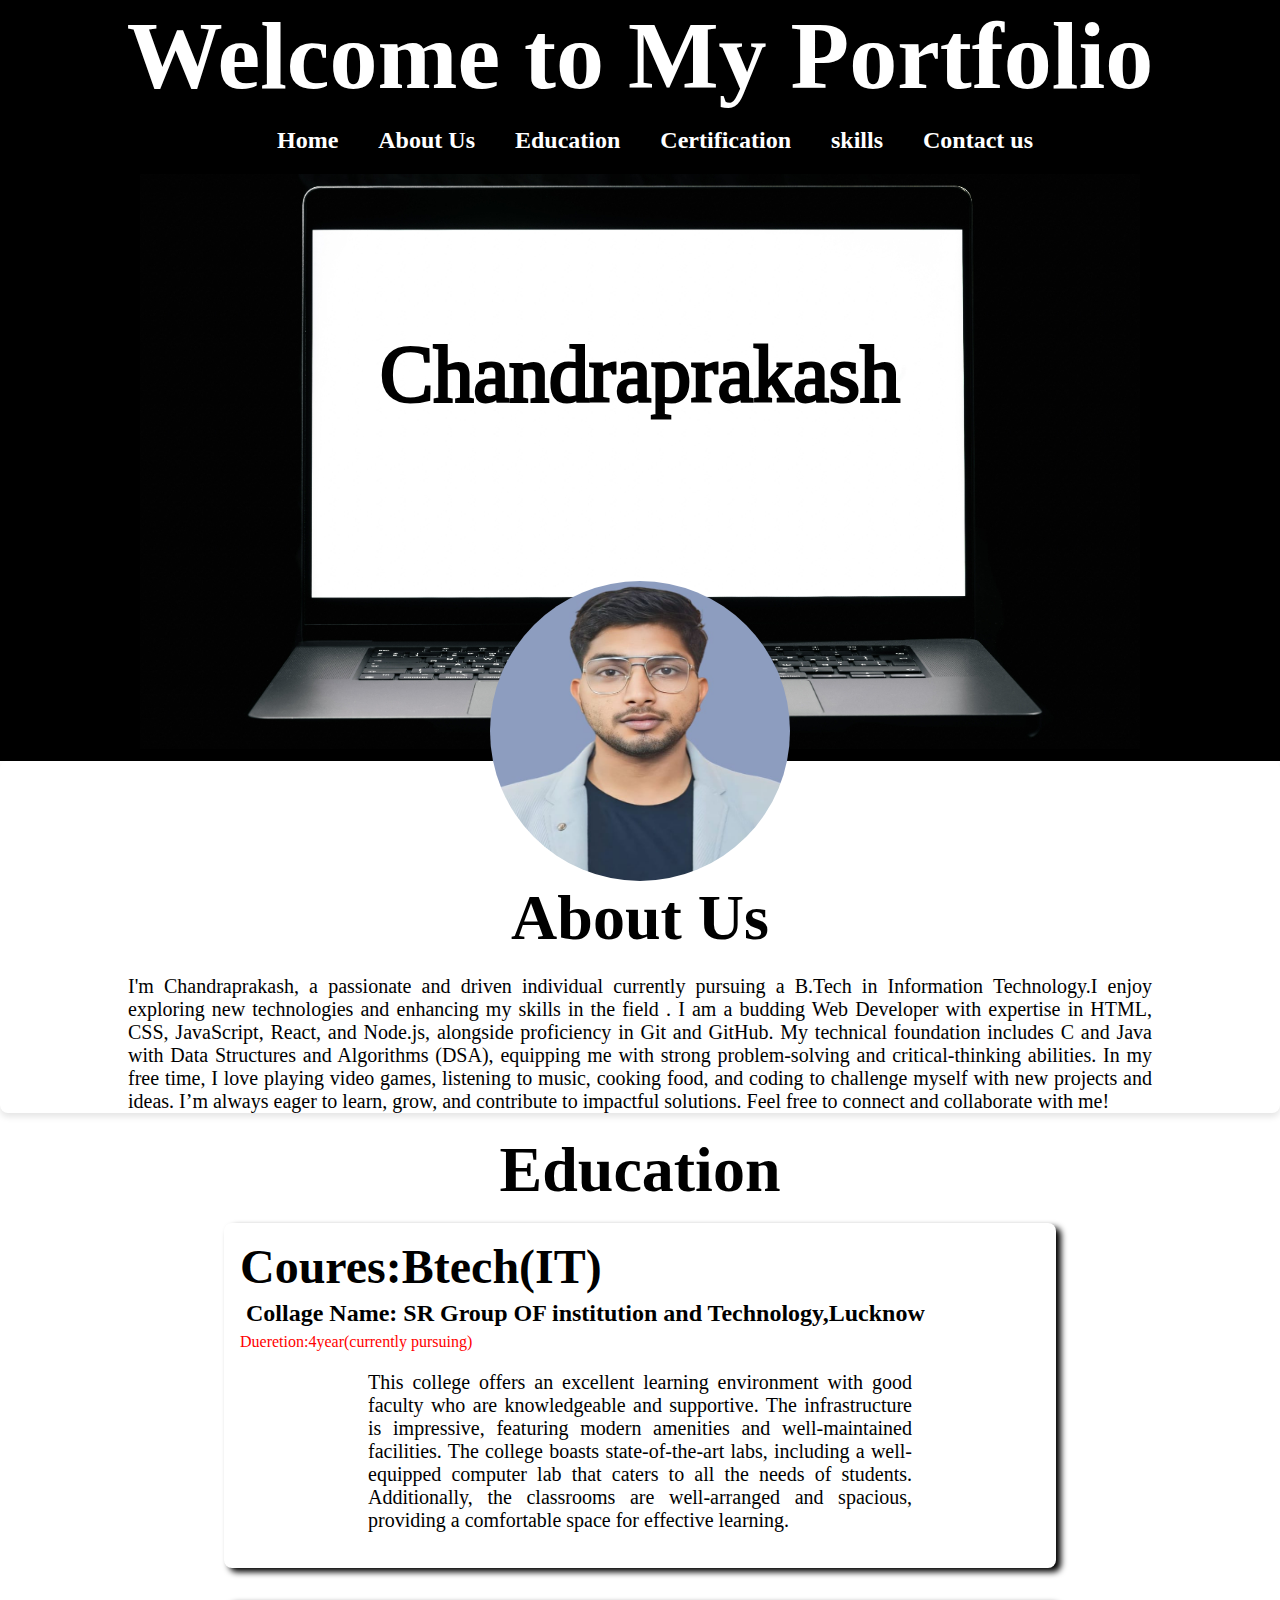
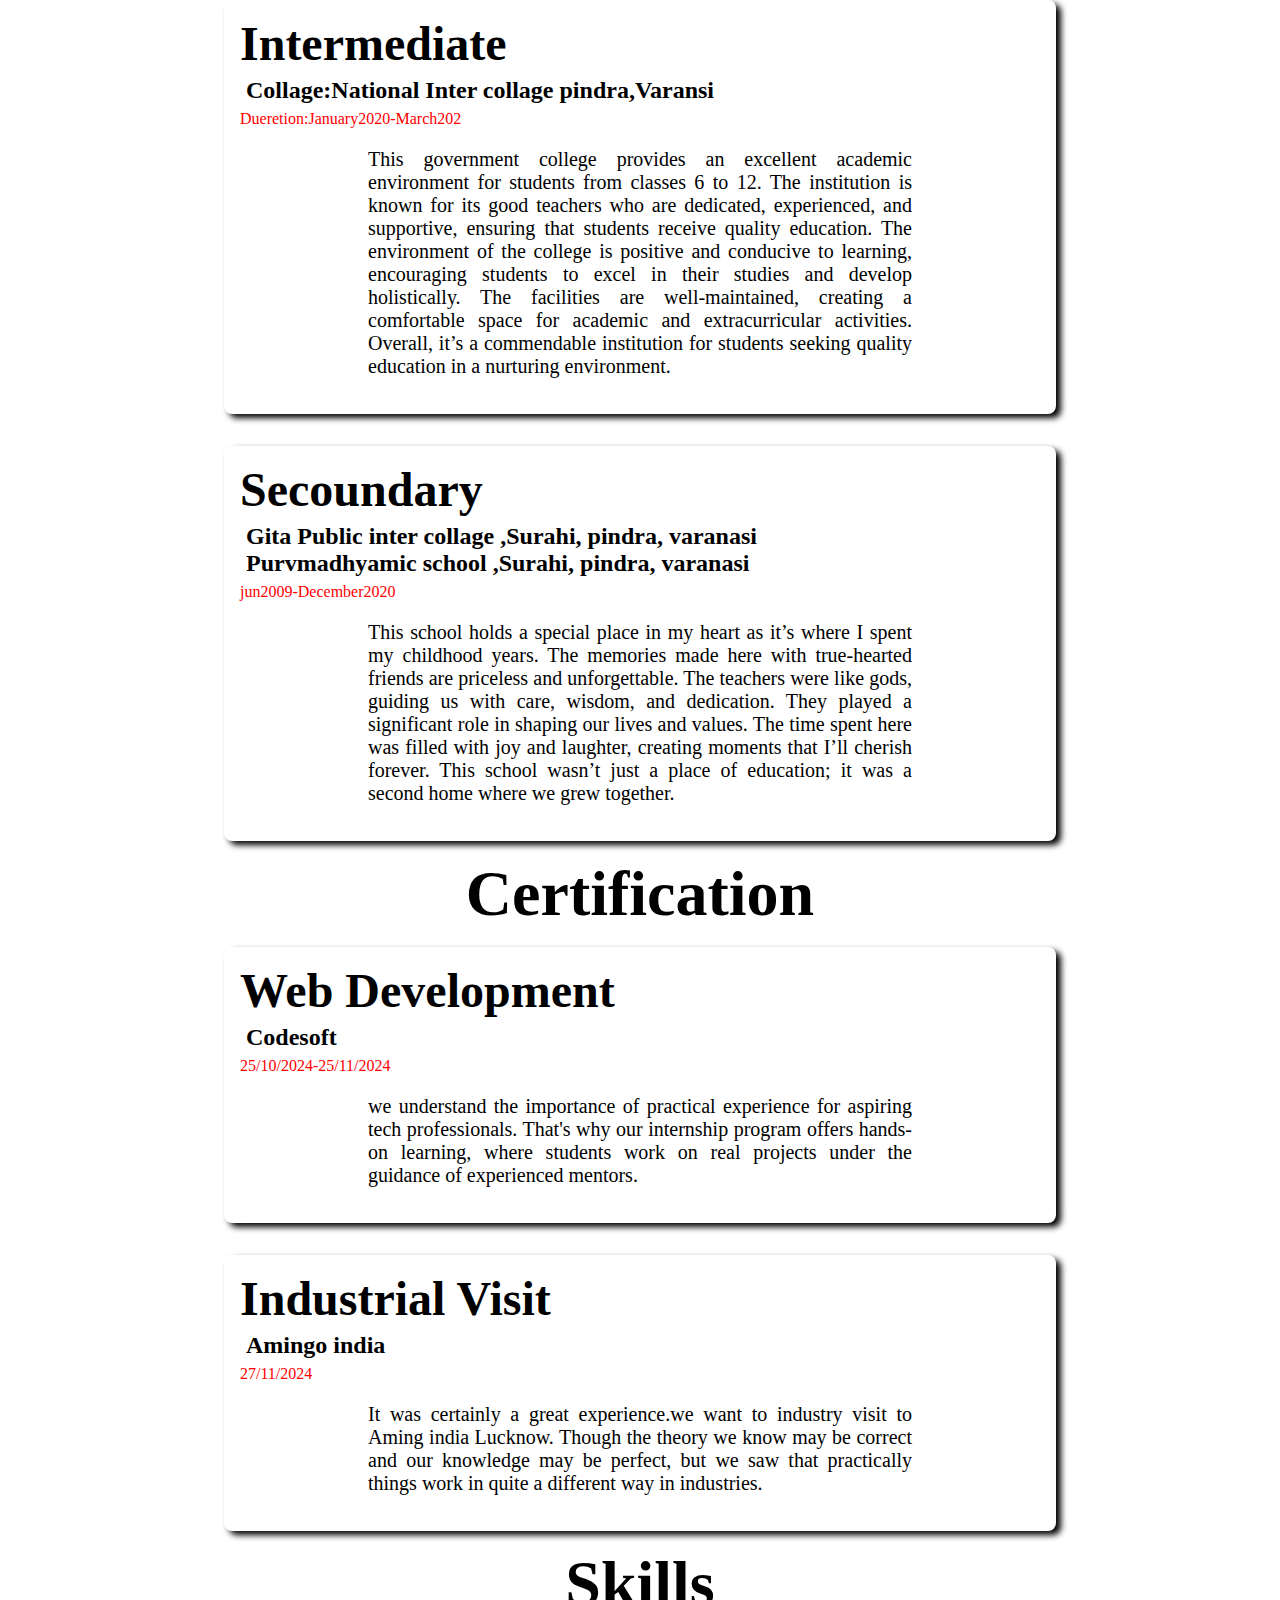
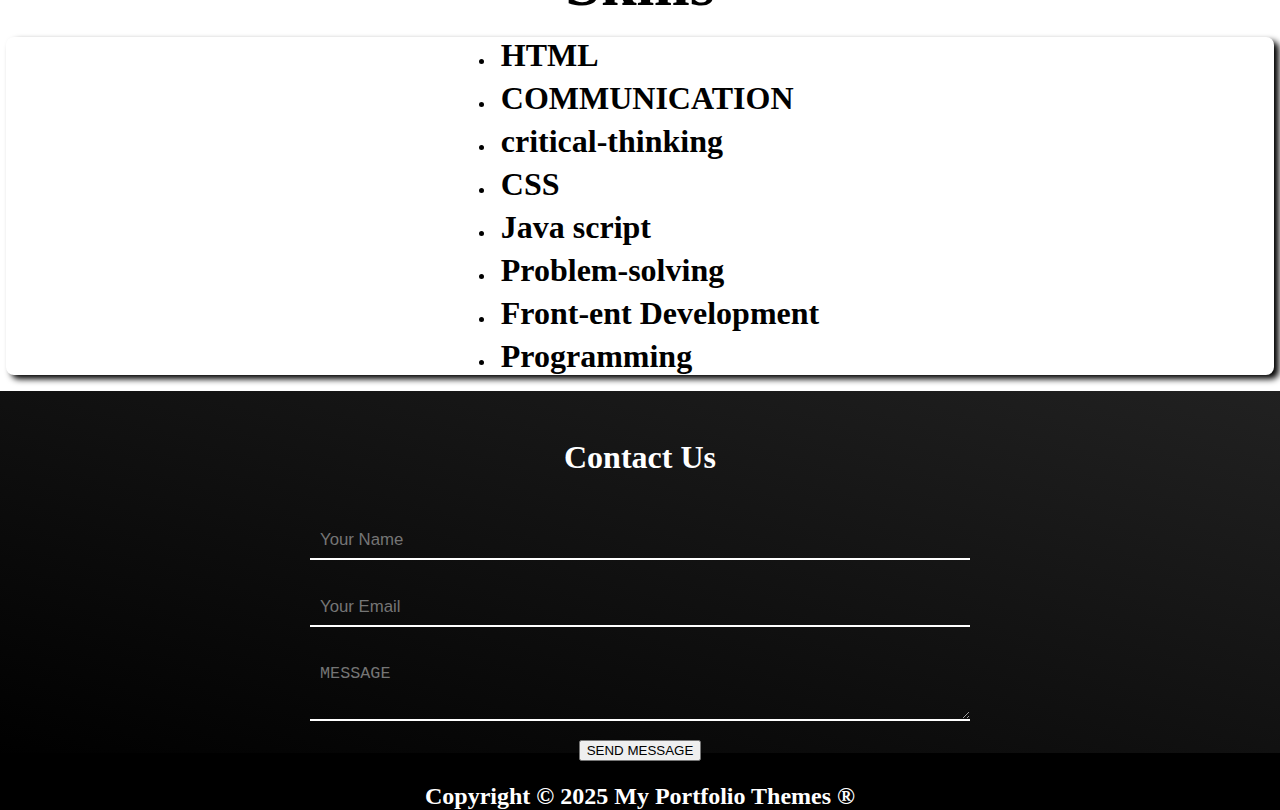
<file: Index.html>
<!DOCTYPE html>
<html lang="en">
  <head>
    <meta charset="UTF-8" />
    <meta name="viewport" content="width=device-width, initial-scale=1.0" />
    <title>Portfolio</title>
    <link rel="stylesheet"href="style.css">
  </head>
  <body>
    
    <div id="main1-heading"> Welcome to My Portfolio</div>
    <div id="nav">
      <div><a href="#main1-heading">Home</a></div>
      <div><a href="#About-us">About Us</a></div>
      <div><a href="#Education">Education</a></div>
      <div><a href="#Certification">Certification</a></div>
      <div><a href="#skills">skills</a></div>
      <div><a href="#Contact_Us">Contact us</a></div>
    </div>
<div id="hello-hii">
<div id="name"> Chandraprakash</div>
<div id="image">
  <img id="profile" src="Profile image.jpg"></img>
</div>
</div>
<main>
  <section class="sec">
    <div id="section1">
    <div class="main-heading" id="About-us ">About Us </div>
    <p  id="Information"> I'm Chandraprakash, a passionate and driven individual currently pursuing a B.Tech in Information Technology.I enjoy exploring new technologies and enhancing my skills in the field . I am a budding Web Developer with expertise in HTML, CSS, JavaScript, React, and Node.js, alongside proficiency in Git and GitHub. My technical foundation includes C and Java with Data Structures and Algorithms (DSA), equipping me with strong problem-solving and critical-thinking abilities. In my free time, I love playing video games, listening to music, cooking food, and coding to challenge myself with new projects and ideas. I’m always eager to learn, grow, and contribute to impactful solutions.
        Feel free to connect and collaborate with me!</p>
        </div>
    </section>
<section class="sec" >
  <div class="main-heading" id="Education">Education</div>
  <div id="box">
   <div class="heading"> Coures:Btech(IT)</div>
    <div class="heading1">Collage Name: SR Group OF institution and Technology,Lucknow</div>
    <div class="heading2"> Dueretion:4year(currently pursuing) </div>
        <p  id="Information"> This college offers an excellent learning environment with good faculty who are knowledgeable and supportive. The infrastructure is impressive, featuring modern amenities and well-maintained facilities.
                    
          The college boasts state-of-the-art labs, including a well-equipped computer lab that caters to all the needs of students. Additionally, the classrooms are well-arranged and spacious, providing a comfortable space for effective learning.</p>
          
        </div>
  
</section>
     <section class="sec">
  <div id="section2">
 <div id="box">
 <div class="heading"> Intermediate</div>
  <div class="heading1"> Collage:National Inter collage pindra,Varansi</div>
  <div class="heading2"> Dueretion:January2020-March202</div>
      <p  id="Information"> This government college provides an excellent academic environment for students from classes 6 to 12. The institution is known for its good teachers who are dedicated, experienced, and supportive, ensuring that students receive quality education.
                    
        The environment of the college is positive and conducive to learning, encouraging students to excel in their studies and develop holistically. The facilities are well-maintained, creating a comfortable space for academic and extracurricular activities.
        
        Overall, it’s a commendable institution for students seeking quality education in a nurturing environment.</p>
      
        </div>
      </section>


      <section class="sec">
<div id="box">
 <div class="heading"> Secoundary</div>
  <div class="heading1">Gita Public inter collage ,Surahi, pindra, varanasi
    <br> Purvmadhyamic school ,Surahi, pindra, varanasi</h3></div>
  <div class="heading2">jun2009-December2020</div>
  <p  id="Information"> This school holds a special place in my heart as it’s where I spent my childhood years. The memories made here with true-hearted friends are priceless and unforgettable.
                    
    The teachers were like gods, guiding us with care, wisdom, and dedication. They played a significant role in shaping our lives and values.
    
    The time spent here was filled with joy and laughter, creating moments that I’ll cherish forever. This school wasn’t just a place of education; it was a second home where we grew together.
  </p>
  </div>
</div>
</div>
</section>
      </section>
    <div class="main-heading" id="Certification">Certification</div>
      <section class="sec">
        <div id="section2">
          <div id="box">
           <div class="heading">Web Development</div>
           <div class="heading1"> Codesoft</div>
           <div class="heading2">25/10/2024-25/11/2024 </div>
               <p  id="Information"> 
                we understand the importance of practical experience for aspiring tech professionals. That's why our internship program offers hands-on learning, where students work on real projects under the guidance of experienced mentors.</p>
              </div>
         
            </section>
              <section class="sec">
         <div id="box">
          <div class="heading"> Industrial Visit</div>
           <div class="heading1"> Amingo india</div>
           <div class="heading2">27/11/2024 </div>
           <p  id="Information">It was certainly a great experience.we want to industry visit to Aming india Lucknow. Though the theory we know may be correct and our knowledge may be perfect, but we saw that practically things work in quite a different way in industries.</p>
          
          </div>
           </div>
           
         </div>

      </section>
      <div class="main-heading">Skills</div>
      <section class="sec" id="Skill">
        <div id="skills">
          <ul>
 <li><div id="heading">HTML</div></li>
 <li><div id="heading">COMMUNICATION</div></li>
  <li><div id="heading">critical-thinking</div></li>
  <li><div id="heading">CSS</div></li>
    <li><div id="heading"> Java script</div></li>
      <li><div id="heading">Problem-solving</div></li>
        <li><div id="heading"> Front-ent Development</div></li>
          <li><div id="heading">Programming</div></li>
             </ul>
        </div>
      </section>
      <section id="Contact_Us" class="sec">
        
        <div id="heading-sec">
          Contact Us
        </div>
        <form action="" method="post">
              <input
                type="text"
                id="myself"
                name="Name"
                placeholder="Your Name"
                required
              /><br />
              <input
                typr="email"
                id="email"
                name="Email Id"
                placeholder="Your Email"
                required
              /><br />
              <textarea name="message" placeholder="MESSAGE"></textarea><br />
              <button value="submit">SEND MESSAGE</button>
        </form>
      </section>
</main>
<footer>
  <div id="footer1">Copyright © 2025  My Portfolio Themes ®</div>
</footer>
  
  
</body>
</html>
</file>
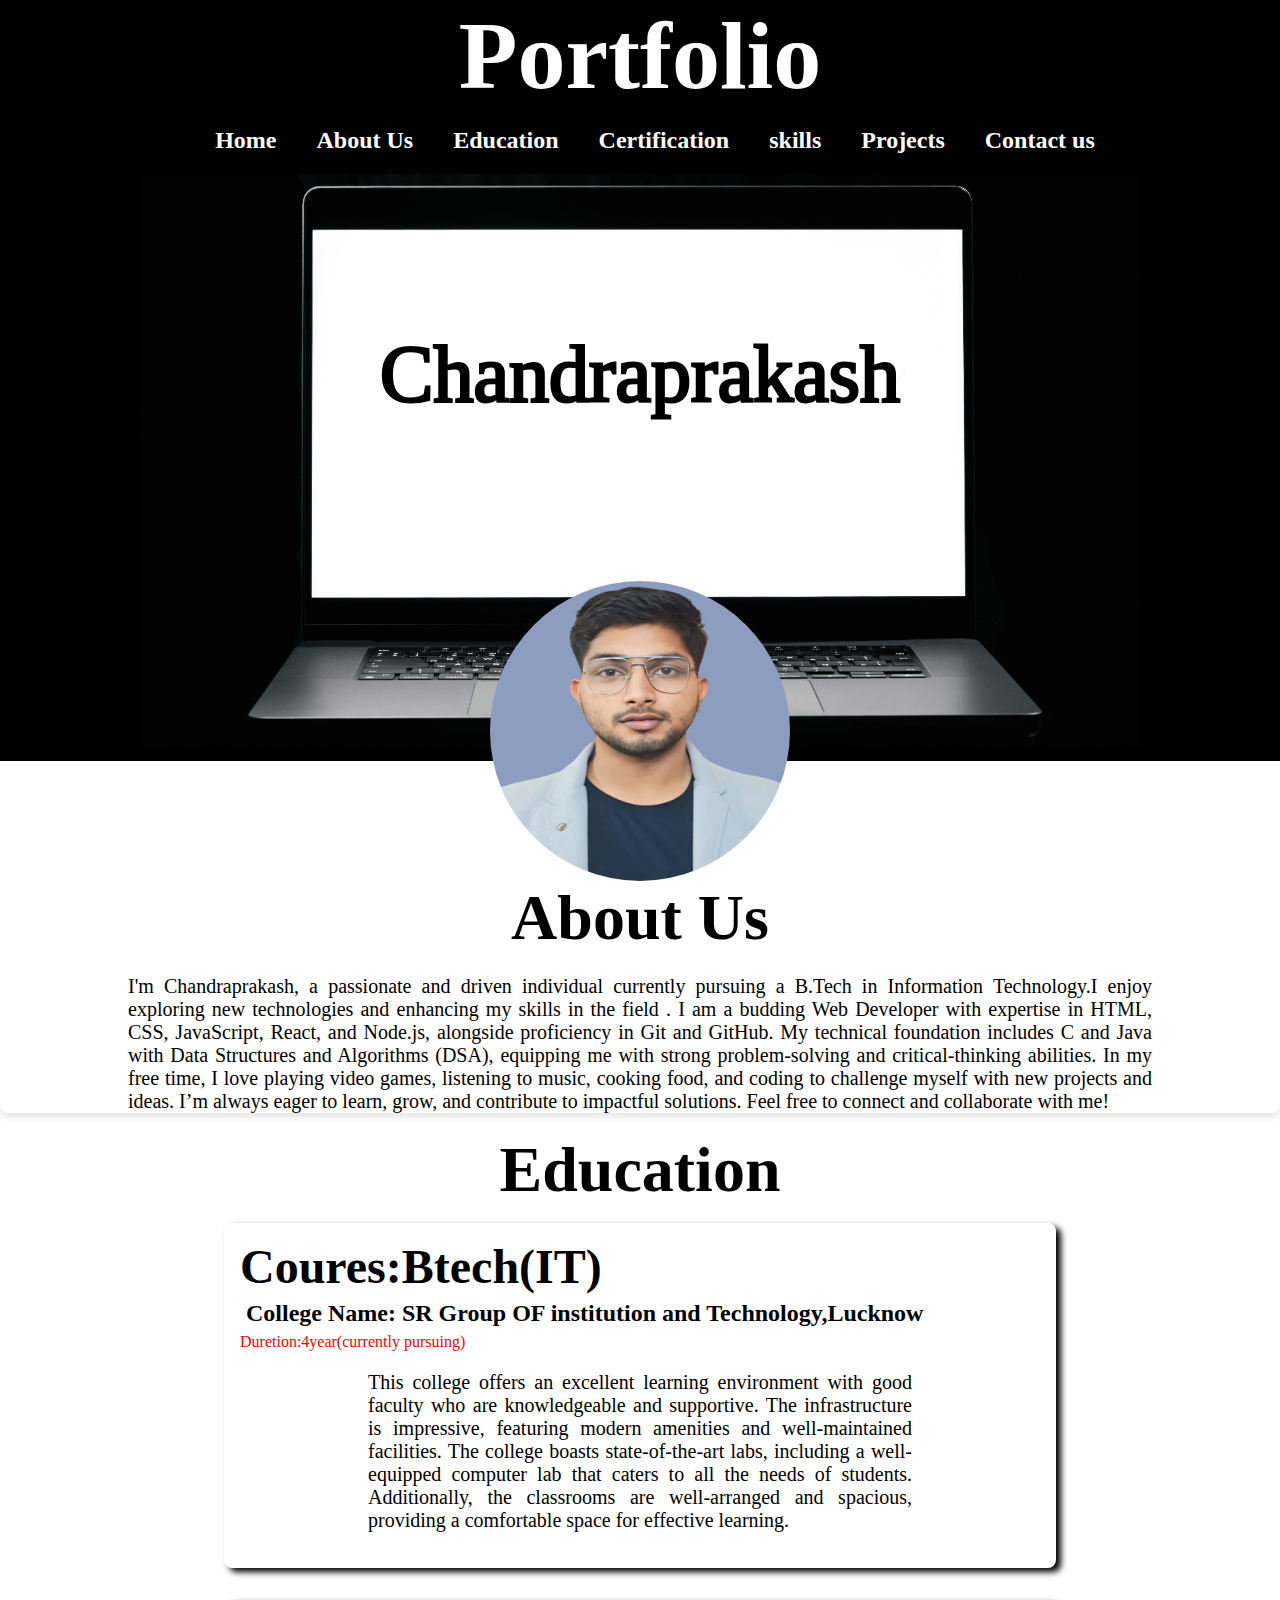
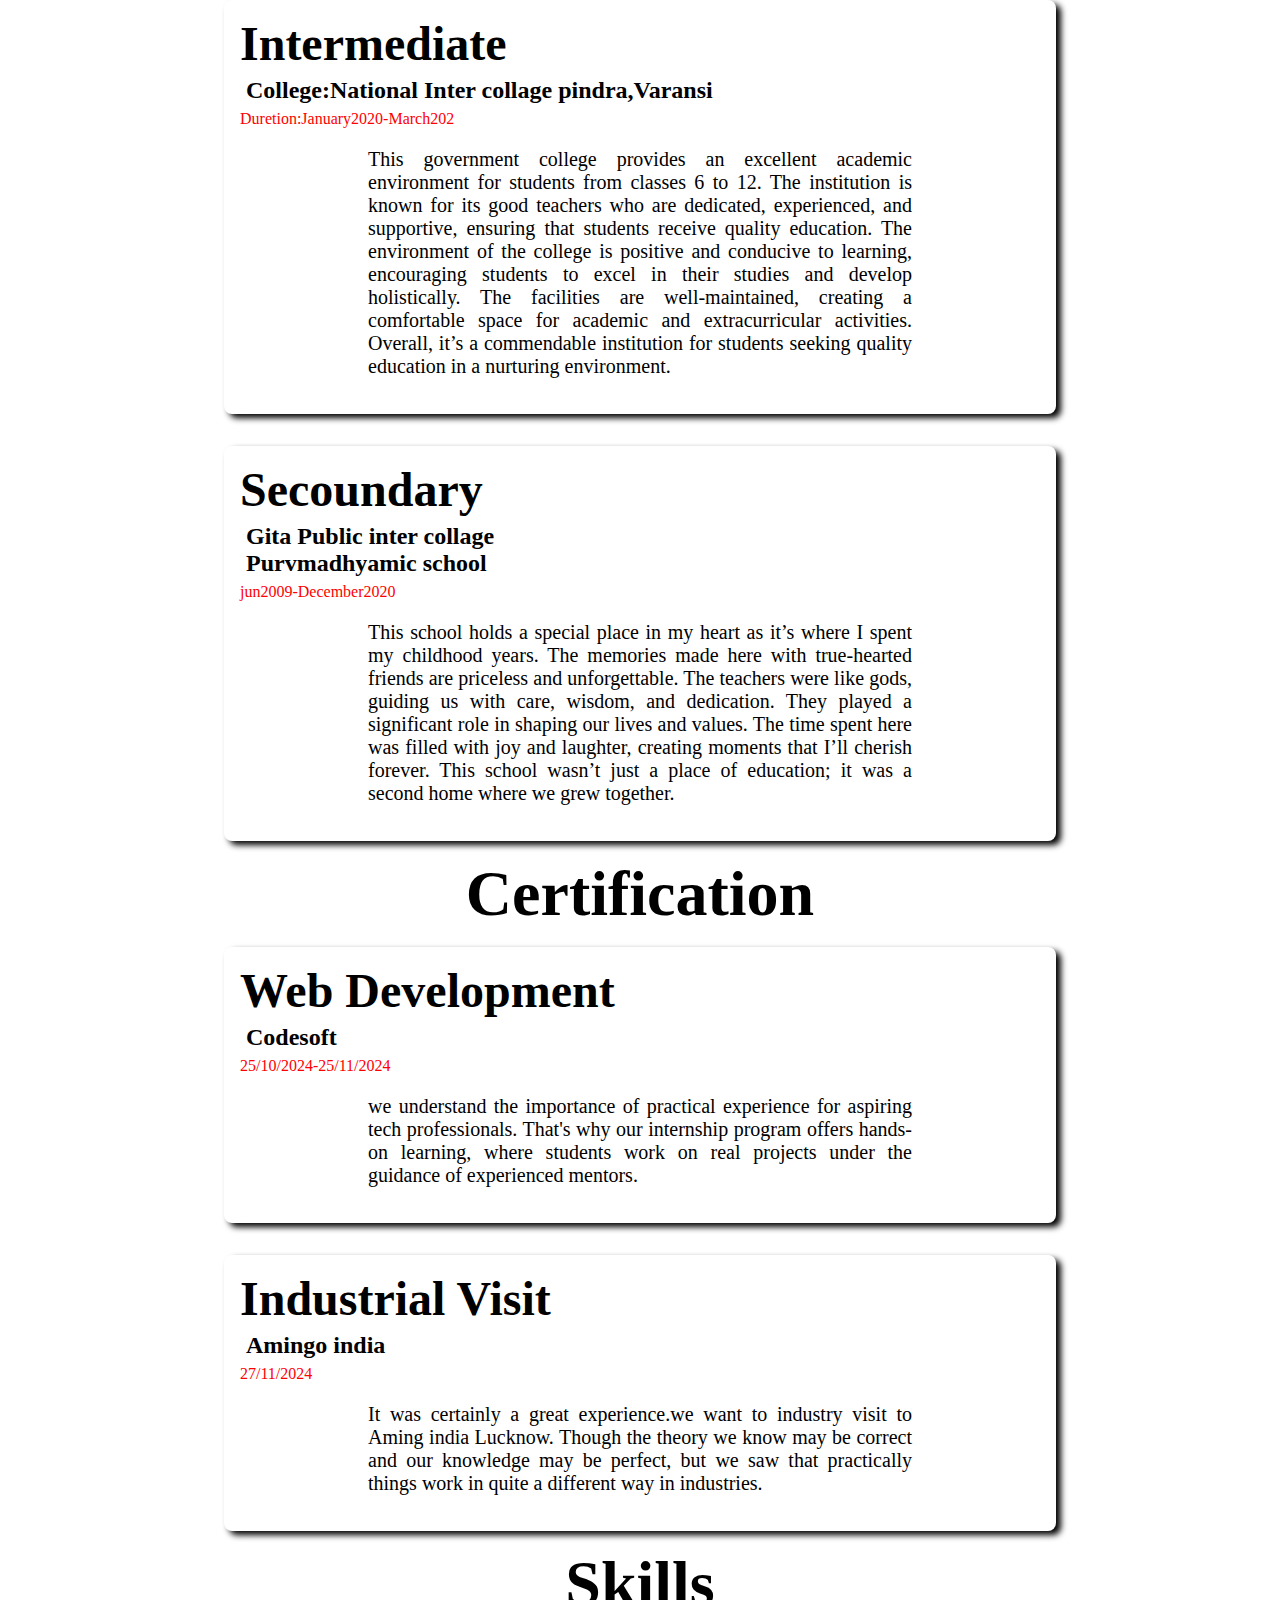
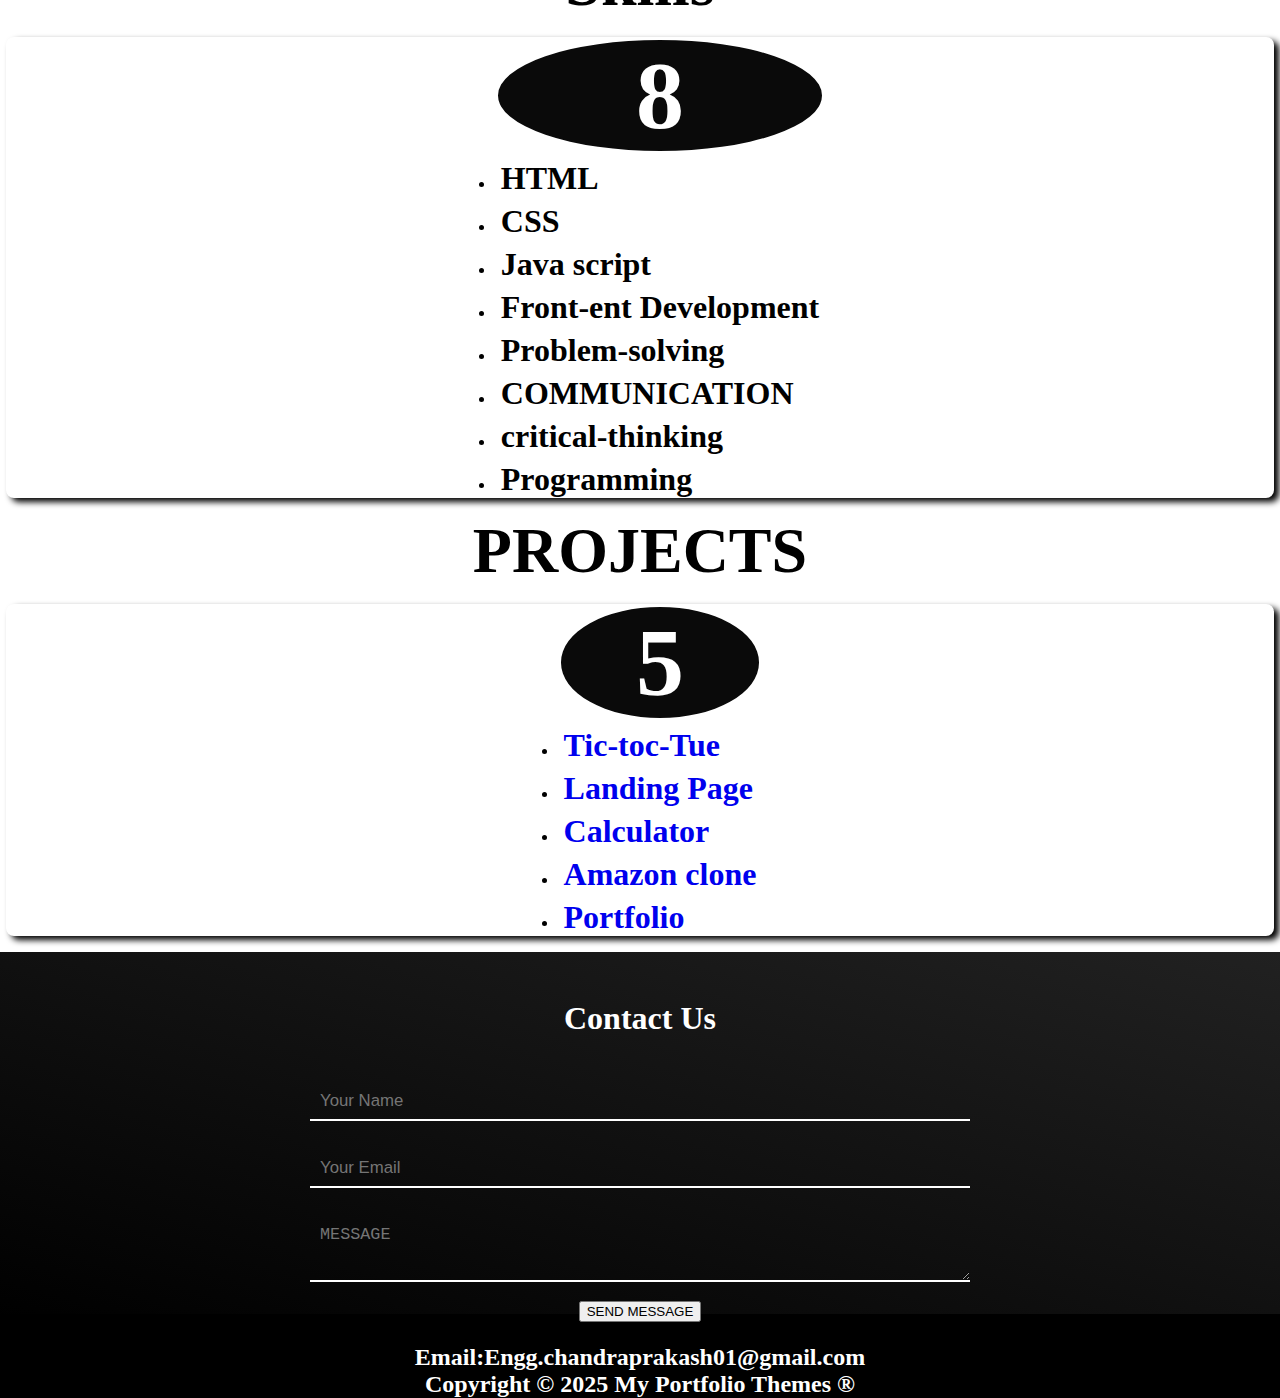
<file: index.html>
<!DOCTYPE html>
<html lang="en">
  <head>
    <meta charset="UTF-8" />
    <meta name="viewport" content="width=device-width, initial-scale=1.0" />
    <title>Portfolio</title>
   <link rel="icon" type="image/x-icon" href="Profile image.jpg">
    <link rel="stylesheet"href="style.css">
  </head>
  <body>
    
    <div id="main1-heading">Portfolio </div>
    <div id="nav">
      <div><a href="#main1-heading">Home</a></div>
      <div><a href="#section1">About Us</a></div>
      <div><a href="#Education">Education</a></div>
      <div><a href="#Certification">Certification</a></div>
      <div><a href="#skills">skills</a></div>
       <div><a href="#Pro_ct">Projects</a></div>
      <div><a href="#Contact_Us">Contact us</a></div>
    </div>
<div id="hello-hii">
<div id="name"> Chandraprakash </div>
<div id="image">
  <img id="profile" src="Profile image.jpg"></img>
</div>
</div>
<main>
  <section class="sec">
    <div id="section1">
    <div class="main-heading" id="About-us ">About Us </div>
    <p  id="Information"> I'm Chandraprakash, a passionate and driven individual currently pursuing a B.Tech in Information Technology.I enjoy exploring new technologies and enhancing my skills in the field . I am a budding Web Developer with expertise in HTML, CSS, JavaScript, React, and Node.js, alongside proficiency in Git and GitHub. My technical foundation includes C and Java with Data Structures and Algorithms (DSA), equipping me with strong problem-solving and critical-thinking abilities. In my free time, I love playing video games, listening to music, cooking food, and coding to challenge myself with new projects and ideas. I’m always eager to learn, grow, and contribute to impactful solutions.
        Feel free to connect and collaborate with me!</p>
        </div>
    </section>
<section class="sec" >
  <div class="main-heading" id="Education">Education</div>
  <div id="box">
   <div class="heading"> Coures:Btech(IT)</div>
    <div class="heading1">College Name: SR Group OF institution and Technology,Lucknow</div>
    <div class="heading2"> Duretion:4year(currently pursuing) </div>
        <p  id="Information"> This college offers an excellent learning environment with good faculty who are knowledgeable and supportive. The infrastructure is impressive, featuring modern amenities and well-maintained facilities.
                    
          The college boasts state-of-the-art labs, including a well-equipped computer lab that caters to all the needs of students. Additionally, the classrooms are well-arranged and spacious, providing a comfortable space for effective learning.</p>
          
        </div>
  
</section>
     <section class="sec">
  <div id="section2">
 <div id="box">
 <div class="heading"> Intermediate</div>
  <div class="heading1"> College:National Inter collage pindra,Varansi</div>
  <div class="heading2"> Duretion:January2020-March202</div>
      <p  id="Information"> This government college provides an excellent academic environment for students from classes 6 to 12. The institution is known for its good teachers who are dedicated, experienced, and supportive, ensuring that students receive quality education.
                    
        The environment of the college is positive and conducive to learning, encouraging students to excel in their studies and develop holistically. The facilities are well-maintained, creating a comfortable space for academic and extracurricular activities.
        
        Overall, it’s a commendable institution for students seeking quality education in a nurturing environment.</p>
      
        </div>
      </section>


      <section class="sec">
<div id="box">
 <div class="heading"> Secoundary</div>
  <div class="heading1">Gita Public inter collage
    <br> Purvmadhyamic school</h3></div>
  <div class="heading2">jun2009-December2020</div>
  <p  id="Information"> This school holds a special place in my heart as it’s where I spent my childhood years. The memories made here with true-hearted friends are priceless and unforgettable.
                    
    The teachers were like gods, guiding us with care, wisdom, and dedication. They played a significant role in shaping our lives and values.
    
    The time spent here was filled with joy and laughter, creating moments that I’ll cherish forever. This school wasn’t just a place of education; it was a second home where we grew together.
  </p>
  </div>
</div>
</div>
</section>
      </section>
    <div class="main-heading" id="Certification">Certification</div>
      <section class="sec">
        <div id="section2">
          <div id="box">
           <div class="heading">Web Development</div>
           <div class="heading1"> Codesoft</div>
           <div class="heading2">25/10/2024-25/11/2024 </div>
               <p  id="Information"> 
                we understand the importance of practical experience for aspiring tech professionals. That's why our internship program offers hands-on learning, where students work on real projects under the guidance of experienced mentors.</p>
              </div>
         
            </section>
              <section class="sec">
         <div id="box">
          <div class="heading"> Industrial Visit</div>
           <div class="heading1"> Amingo india</div>
           <div class="heading2">27/11/2024 </div>
           <p  id="Information">It was certainly a great experience.we want to industry visit to Aming india Lucknow. Though the theory we know may be correct and our knowledge may be perfect, but we saw that practically things work in quite a different way in industries.</p>
          
          </div>
           </div>
           
         </div>

      </section>
      <div class="main-heading">Skills</div>
      <section class="sec" id="Skill">
        <div id="skills">
          <ul>
            <div id="count">8</div>
 <li><div id="heading">HTML</div></li>
  <li><div id="heading">CSS</div></li>
    <li><div id="heading"> Java script</div></li>
        <li><div id="heading"> Front-ent Development</div></li>
             <li><div id="heading">Problem-solving</div></li>
             <li><div id="heading">COMMUNICATION</div></li>
  <li><div id="heading">critical-thinking</div></li>
          <li><div id="heading">Programming</div></li>
             </ul>
        </div>
      </section>
    </section>
    <div class="main-heading">PROJECTS</div>
    <section class="sec" id="Skill">
      <div id="Pro_ct">
        <ul>
          <div id="count">5</div>
<li><div id="heading" ><a href="https://techenggcp001.github.io/Tic-Tac-Toe/">Tic-toc-Tue </a></div></li>
  <li><div id="heading"><a href="https://techenggcp001.github.io/Landing-Page/"> Landing Page</a></div></li>
      <li><div id="heading"><a href="https://techenggcp001.github.io/caclulator_calculate_the-number/"> Calculator</a></div></li>
      <li><div id="heading"><a href="https://github.com/TechEnggCP001/Amazon.clone.git">Amazon clone</a></div></li>
           <li><div id="heading"><a href="https://techenggcp001.github.io/About-Us/">Portfolio</a></div></li>
           </ul>
      </div>
    </section>
      <section id="Contact_Us" class="sec">
        
        <div id="heading-sec">
          Contact Us
        </div>
        <form action="" method="post">
              <input
                type="text"
                id="myself"
                name="Name"
                placeholder="Your Name"
                required
              /><br />
              <input
                typr="email"
                id="email"
                name="Email Id"
                placeholder="Your Email"
                required
              /><br />
              <textarea name="message" placeholder="MESSAGE"></textarea><br />
              <button value="submit">SEND MESSAGE</button>
        </form>
      </section>
</main>
<footer>
  <div id="footer1">
 
    Email:Engg.chandraprakash01@gmail.com
    <br>
  Copyright © 2025  My Portfolio Themes ®</div>
</footer>
  
  
</body>
</html>
</file>
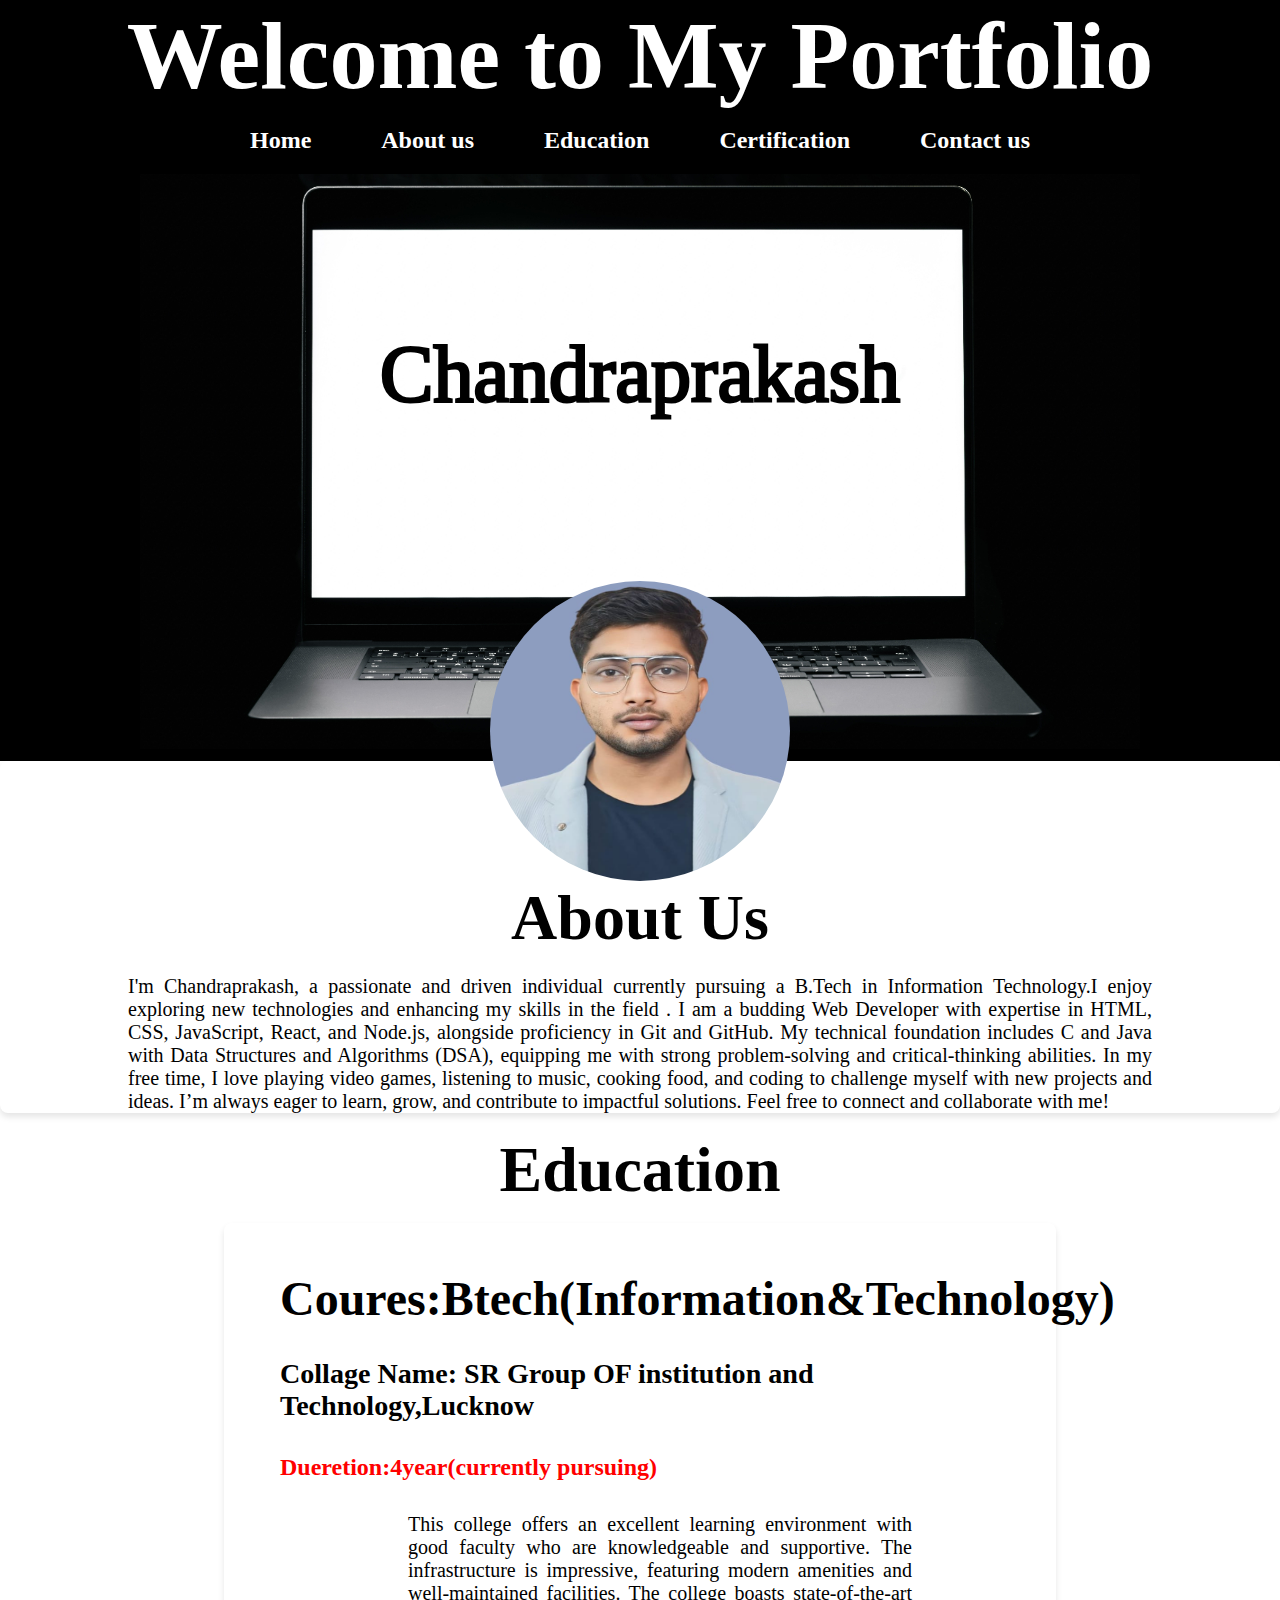
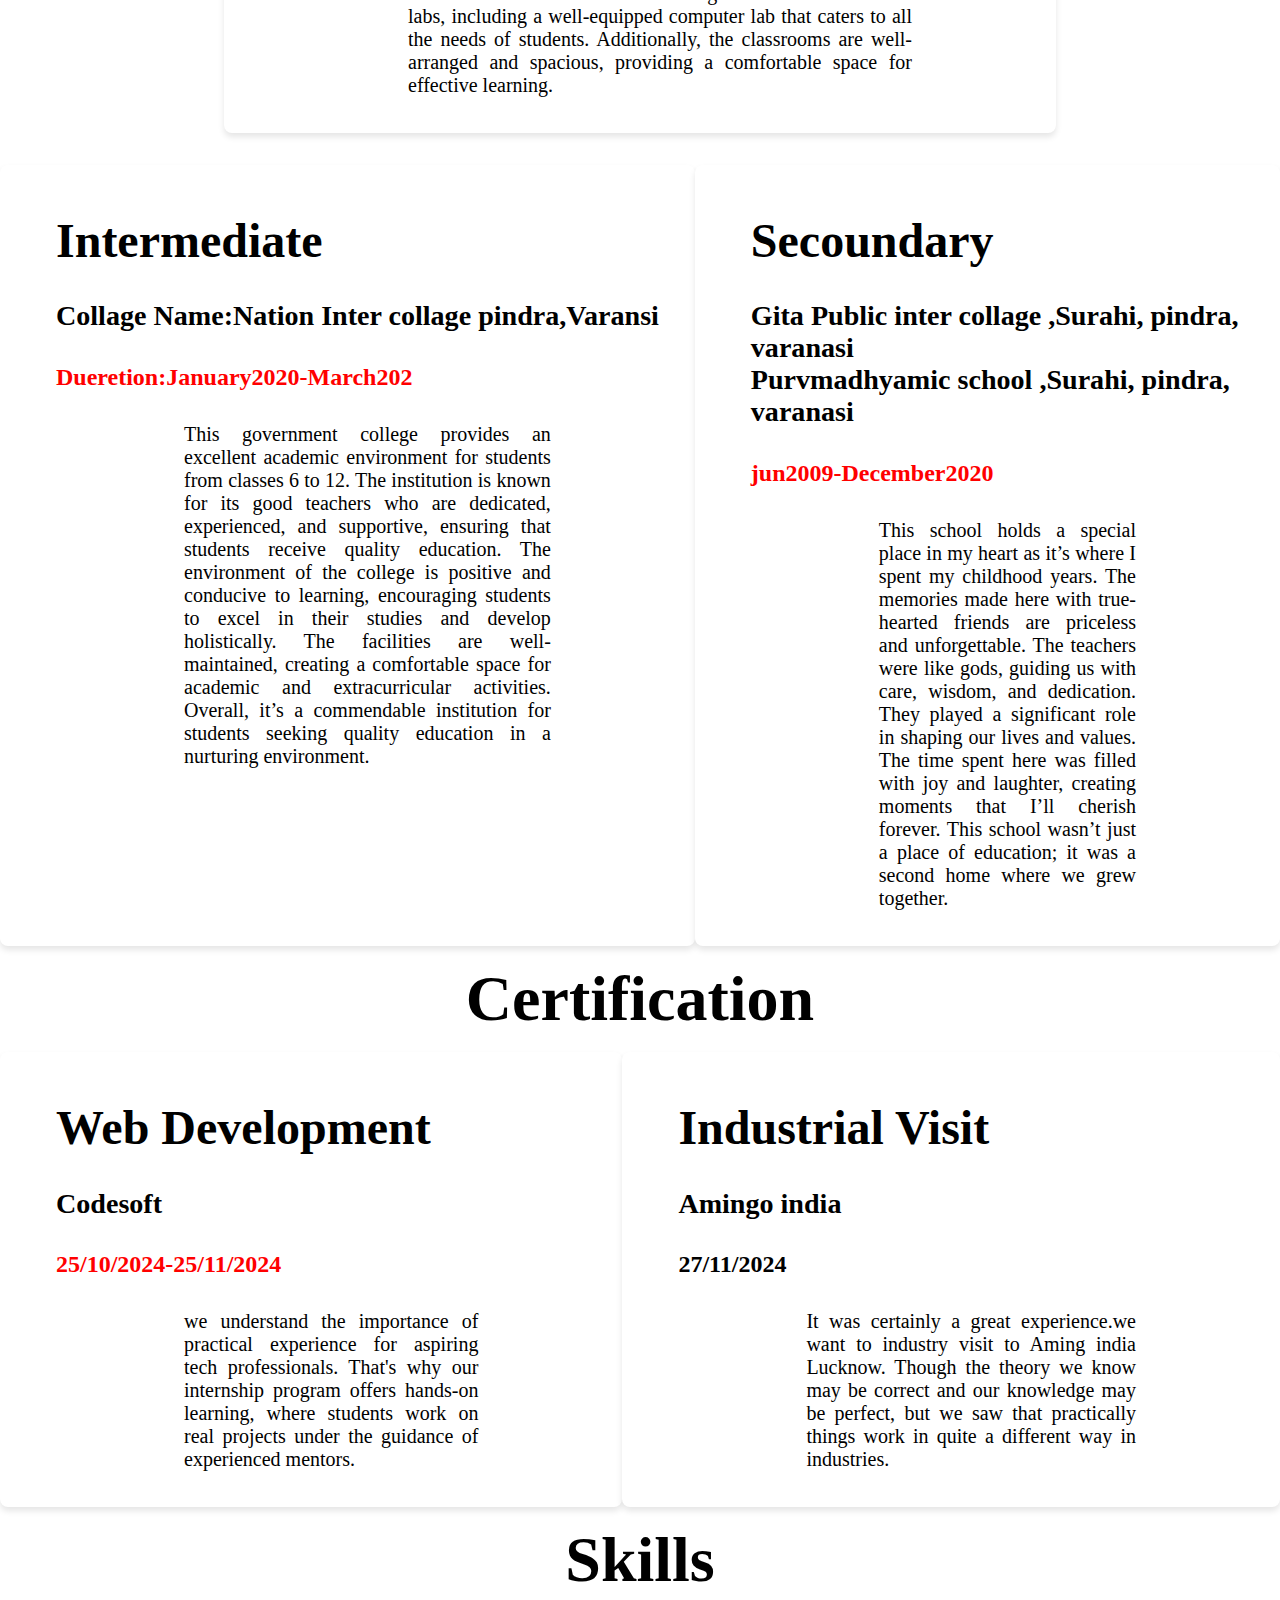
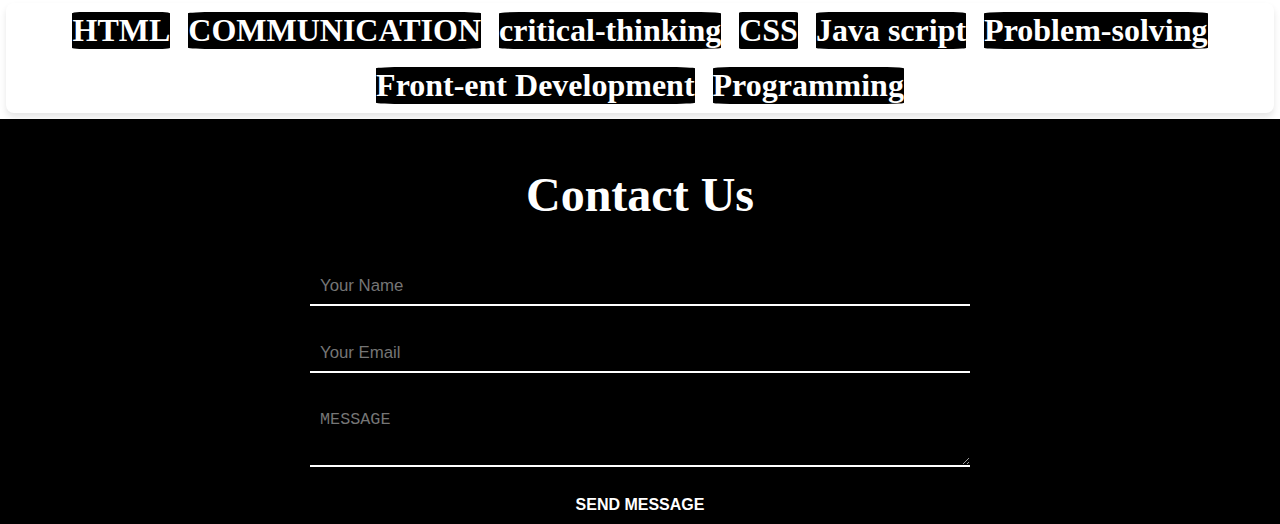
<file: Index2.html>
<!DOCTYPE html>
<html lang="en">
  <head>
    <meta charset="UTF-8" />
    <meta name="viewport" content="width=device-width, initial-scale=1.0" />
    <title>Portfolio</title>
    <link rel="stylesheet"href="style2.css">
  </head>
  <body>
    
    <div id="main1-heading"> Welcome to My Portfolio</div>
    <div id="nav">
      <div><a href="">Home</a></div>
      <div><a href="">About us</a></div>
      <div><a href="">Education</a></div>
      <div><a href="">Certification</a></div>
      <div><a href="">Contact us</a></div>
    </div>
<div id="hello-hii">
<div id="name"> Chandraprakash</div>
<div id="image">
  <img id="profile" src="Profile image.jpg"></img>
</div>
</div>
   <div class="">

   </div>
   
<main>
  <section class="sec">
    <div id="section1">
    <div id="main-heading">About Us </div>
    <p  id="Information"> I'm Chandraprakash, a passionate and driven individual currently pursuing a B.Tech in Information Technology.I enjoy exploring new technologies and enhancing my skills in the field . I am a budding Web Developer with expertise in HTML, CSS, JavaScript, React, and Node.js, alongside proficiency in Git and GitHub. My technical foundation includes C and Java with Data Structures and Algorithms (DSA), equipping me with strong problem-solving and critical-thinking abilities. In my free time, I love playing video games, listening to music, cooking food, and coding to challenge myself with new projects and ideas. I’m always eager to learn, grow, and contribute to impactful solutions.
        Feel free to connect and collaborate with me!</p>
        </div>
    </section>
<section class="sec">
  <div id="main-heading">Education</div>
  <div id="box">
   <ol> <div class="heading"><h1> Coures:Btech(Information&Technology)</h1></div>
    <div class="heading"><h3>Collage Name: SR Group OF institution and Technology,Lucknow</h3></div>
    <div class="heading2"><h4>  Dueretion:4year(currently pursuing) </h4></div>
        <p  id="Information"> This college offers an excellent learning environment with good faculty who are knowledgeable and supportive. The infrastructure is impressive, featuring modern amenities and well-maintained facilities.
                    
          The college boasts state-of-the-art labs, including a well-equipped computer lab that caters to all the needs of students. Additionally, the classrooms are well-arranged and spacious, providing a comfortable space for effective learning.</p>
          </ol>
        </div>
  
</section>
     <section class="sec">
  <div id="section2">
 <div id="box">
<ol>  <div class="heading"><h1>Intermediate</h1></div>
  <div class="heading"><h3> Collage Name:Nation Inter collage pindra,Varansi </h3></div>
  <div class="heading2"><h4> Dueretion:January2020-March202</h4></div>
      <p  id="Information"> This government college provides an excellent academic environment for students from classes 6 to 12. The institution is known for its good teachers who are dedicated, experienced, and supportive, ensuring that students receive quality education.
                    
        The environment of the college is positive and conducive to learning, encouraging students to excel in their studies and develop holistically. The facilities are well-maintained, creating a comfortable space for academic and extracurricular activities.
        
        Overall, it’s a commendable institution for students seeking quality education in a nurturing environment.</p>
        </ol>
        </div>



<div id="box">
 <ol> <div class="heading"><h1> Secoundary </h1></div>
  <div class="heading"><h3>Gita Public inter collage ,Surahi, pindra, varanasi
    <br> Purvmadhyamic school ,Surahi, pindra, varanasi</h3></div>
  <div class="heading2"><h4>jun2009-December2020</h4></div>
  <p  id="Information"> This school holds a special place in my heart as it’s where I spent my childhood years. The memories made here with true-hearted friends are priceless and unforgettable.
                    
    The teachers were like gods, guiding us with care, wisdom, and dedication. They played a significant role in shaping our lives and values.
    
    The time spent here was filled with joy and laughter, creating moments that I’ll cherish forever. This school wasn’t just a place of education; it was a second home where we grew together.
  </p></ol>
  </div>
  </div>
  
</div>
      </section>
    <div id="main-heading">Certification</div>
      <section class="sec">
        <div id="section2">
          <div id="box">
            <ol> <div class="heading"><h1>Web Development</h1></div>
           <div class="heading"><h3> Codesoft</h3></div>
           <div class="heading2"><h4>25/10/2024-25/11/2024 </h4></div>
               <p  id="Information"> 
                we understand the importance of practical experience for aspiring tech professionals. That's why our internship program offers hands-on learning, where students work on real projects under the guidance of experienced mentors.</p>
               </ol>  
              </div>
         
         
         
         <div id="box">
           <ol><div class="heading"><h1> Industrial Visit</h1></div>
           <div class="heading"><h3> Amingo india</h3></div>
           <div class="heading"><h4>27/11/2024 </h4></div>
           <p  id="Information">It was certainly a great experience.we want to industry visit to Aming india Lucknow. Though the theory we know may be correct and our knowledge may be perfect, but we saw that practically things work in quite a different way in industries.</p>
          </ol> 
          </div>
           </div>
           
         </div>

      </section>
      <section class="sec">
        <div id="main-heading">Skills</div>
        <div id="skills">
<div id="heading">HTML</div>
<div id="heading">COMMUNICATION</div>
<div id="heading">critical-thinking</div>
<div id="heading">CSS</div>
<div id="heading"> Java script</div>
<div id="heading">Problem-solving</div>
<div id="heading"> Front-ent Development</div>
<div id="heading">Programming</div>
        </div>
      </section>
      <section id="Contact_Us" class="sec">
        
        <div id="heading-sec">
          Contact Us
        </div>
        <form action="" method="post">
              <input
                type="text"
                id="myself"
                name="Name"
                placeholder="Your Name"
                required
              /><br />
              <input
                typr="email"
                id="email"
                name="Email Id"
                placeholder="Your Email"
                required
              /><br />
              <textarea name="message" placeholder="MESSAGE"></textarea><br />
              <button value="submit">SEND MESSAGE</button>
        </form>
      </section>
</main>
  <footer>
  
  
</body>
</html>
</file>
<file: style.css>
body{
    margin: 0px;
    padding: 0%;
}
#main1-heading{
background-color: rgb(0, 0, 0);
    font-size: clamp(2rem, 10vw, 6rem);
    text-align: center;
    font-weight: 900;
    color: white;
}
#nav{
    text-align: center;
    background-color: rgb(0, 0, 0);
    position: sticky;
    height: 50px;
    font-size: 2.5rem;
    font-weight: 900;
    top:0%;
    width: 100%;

}
#nav div{
 
    display: inline;
    margin-left:30px;
    
    color: white;
 
}
#nav div a{
    color: white;
    font-size: clamp(0.5rem, 2vw, 1.5rem);
    text-decoration: none;
}

#nav div a:hover {
    color: rgb(255, 255, 255);
    text-decoration: underline;
  }
  #hello-hii{
    background-color: rgb(0, 0, 0);
    opacity: 9.8;
    background-image: url(myimage.jpg);
    background-position: center;
    background-repeat: no-repeat;
    position: relative;
    height:  clamp(200px, 150vw, 600px);
  }
  #skill{
    background-color: white;
    border-radius: 8px;
      box-shadow: 5px 4px 6px rgba(0, 0, 0, 7);
  }
#name{
    width: 100%;
    font-size: 5rem;
    text-align: center;
    position:relative;
    top: 28%;
    color:rgb(0, 0, 0); 
    -webkit-text-stroke: 3px rgb(0, 0, 0); 
}
#image {
  position: absolute;
  top: 70%;
  width: 100%;
  text-align: center;
}
#profile {
    height: 300px;
    width: 300px;
    border-radius: 50%;
  }
  .main-heading{
        font-size: clamp(2rem, 10vw, 4rem);
        text-align: center;
        font-weight: 900;
        color: rgb(0, 0, 0);
    }
  #section1 {
    padding-top: 120px;
    border-radius: 0%;
    background: white;
    border-radius: 8px;
    box-shadow: 0 4px 6px rgba(0, 0, 0, 0.1);
  }
  .heading {
    color: rgb(0, 0, 0);
    font-size: clamp(2rem, 5vw, 3rem);
    font-weight: 900;
    text-align: left;
    margin: 0%;
  }
  .heading2{
    color:red;
    font-size: 1rem;
  }
  #Information {
    padding: 0 10vw;
    text-align: justify;
    color: rgb(0, 0, 0);
    font-size: 20px;
  }
   #section2{
display: flex;
justify-content: center;
   }
   #box{
    flex-direction: row;
    justify-content: center;
    max-width: 800px;
    margin: 1rem auto;
    padding: 1rem;
    background-color: white;
    border-radius: 8px;
       box-shadow: 5px 4px 6px rgba(0, 0, 0, 7);
   }
   #skills{
    flex-direction: row;
    justify-items:center;
    margin: clamp(4px,6px,10px);
    background-color: white;
    border-radius: 8px;
       box-shadow: 5px 4px 6px rgba(0, 0, 0, 7);
    color: black;
  

   }
   #Pro_ct{
    flex-direction: row;
    justify-items:center;
    margin: clamp(4px,6px,10px);
    background-color: white;
    border-radius: 8px;
        box-shadow: 5px 4px 6px rgba(0, 0, 0, 7);
    color: black;

   }
   a{
    text-decoration: none;
   }
   #heading{
    /* border-color:rgb(0, 0, 0);
    border: solid; */
    font-weight: 900;
   font-size: 2rem;
    color: rgb(0, 0, 0);
    /* background-color: rgb(0, 0, 0); */
    margin: clamp(4px,6px,10px); 
    border-radius: 10%;
   }
   .heading1{
    /* border-color:rgb(0, 0, 0);
    border: solid; */
    font-size:bold;
    font-weight: 900;
   font-size: 1.5rem;
    color: rgb(0, 0, 0);
    /* background-color: rgb(0, 0, 0); */
    margin: clamp(4px,6px,10px); 
    border-radius: 10%;
   }
   #Contact_Us {
    padding-top: 3rem;
    margin-bottom: -0.5rem;
    background-image: linear-gradient(to top right, rgb(0, 0, 0), rgb(33, 33, 33));
  }
  
  #heading-sec {
    font-size: 2rem;
    color: white;
    padding-bottom: 2rem;
    font-weight: bold;
    text-align: center;
  }
  form{
    text-align: center;
  }
  input,
  textarea {
    width: 50%;
    max-width: 50%;
    margin: 15px;
    padding: 4px 10px;
    border: 0px solid transparent;
    border-bottom: 2px solid rgb(255, 255, 255);
    color: #fffdfd;
    background: transparent;
    line-height: 1.6;
    font-size: 1.05rem;
  }
  
  button:hover {
    border: 2px solid rgb(0, 0, 0);
    padding: 0.5rem;
    background-color:white;
    font-size: 1rem;
    font-weight: bold;
    color: rgb(0, 0, 0);
    font-weight: bold;
  }
  #footer1{
    width: 100%;
    color: white;
    padding-bottom:0%px;
    padding-top: 30px;
    background-color: black;
    font-weight: 900;
    font-size: 1.5rem;
    font-style: normal;
    text-align: center;
  }
  #count{
    display: flex;
  flex-direction: row;
  justify-content: center;
    font-size: 6rem;
    font-weight: 900;
    background-color: rgb(10, 10, 10);
    color: rgb(255, 255, 255);
    border:solid;
    border-radius:  50% ;
  }
  #detail{
    text-decoration: none;
  }
  @media only screen and (max-width: 414px){
    #name{
      width: 100%;
      font-size: 2.5rem;
      text-align: center;
      position:relative;
      top: 28%;
      color:rgb(0, 0, 0); 
      -webkit-text-stroke: 3px rgb(0, 0, 0); 
    }
    #footer1{
      font-size: .6rem;
    }
#nav div{
  margin-left: 5px;
     margin-left: 5pxpx;
margin:5px;

}
#hello-hii{
  background-image: url(myimage1.jpg);
  height: clamp(100px, 150vw, 300px);
}
#profile {
  height: 225px;
  width: 235px;
  border-radius: 50%;
}
 #nav div{
    margin:5px;
    margin-left:0px;
 
}

.main-heading {
  font-size: clamp(2rem, 10vw, 2.5rem);
}
#Information{
  font-size: 15px;
}
#heading{
  font-size: 1rem;
}
#headin2{
  font-family: .8rem;
}
#count{
 font-size: 3rem;
}
    
  }
  /* @media only screen and (max-width: 414px) */
</file>
<file: style2.css>
body{
    margin: 0px;
    padding: 0%;
}
#main1-heading{
background-color: rgb(0, 0, 0);
    font-size: clamp(2rem, 10vw, 6rem);
    text-align: center;
    font-weight: 900;
    color: white;
}
#nav{
    text-align: center;
    background-color: rgb(0, 0, 0);
    position: sticky;
    height: 50px;
    font-size: 2.5rem;
    font-weight: 900;
    top:0%;
    width: 100%;

}
#nav div{
 
    display: inline;
    margin-left:30px;
    margin-right: 30px;
    color: white;
 
}
#nav div a{
    color: white;
    font-size: clamp(0.5rem, 2vw, 1.5rem);
    text-decoration: none;
}

#nav div a:hover {
    color: rgb(255, 255, 255);
    text-decoration: underline;
  }
  #hello-hii{
    background-color: rgb(0, 0, 0);
    opacity: 9.8;
    background-image: url(myimage.jpg);
    background-position: center;
    background-repeat: no-repeat;
    position: relative;
    height:  clamp(200px, 150vw, 600px);
  }
#name{
    width: 100%;
    font-size: 5rem;
    text-align: center;
    position: absolute;
    top: 28%;
    color:rgb(0, 0, 0); 
    -webkit-text-stroke: 3px rgb(0, 0, 0); 
}
#image {
  position: absolute;
  top: 70%;
  width: 100%;
  text-align: center;
}
#profile {
    height: 300px;
    width: 300px;
    border-radius: 50%;
  }
  #main-heading{
        font-size: clamp(2rem, 10vw, 4rem);
        text-align: center;
        font-weight: 900;
        color: rgb(0, 0, 0);
    }
  #section1 {
    padding-top: 120px;
    border-radius: 0%;
    background: white;
    border-radius: 8px;
    box-shadow: 0 4px 6px rgba(0, 0, 0, 0.1);
  }
  .heading {
    color: rgb(0, 0, 0);
    font-size: clamp(2rem, 5vw, 4rem);
    font-weight: 900;
    text-align: left;
    margin: 0%;
    font-size: 1.5rem;

  }
  .heading2{
    color:red;
    font-size: 1.5rem;
  }
  #Information {
    padding: 0 10vw;
    text-align: justify;
    color: rgb(0, 0, 0);
    font-size: 20px;
  }
   #section2{
display: flex;
   }
   #box{
    max-width: 800px;
    margin: 1rem auto;
    padding: 1rem;
    background: white;
    border-radius: 8px;
    box-shadow: 0 4px 6px rgba(0, 0, 0, 0.1);
   }
   #skills{
    display: flex;
    flex-wrap: wrap;
    justify-content: center;
    margin: clamp(4px,6px,10px);
    background: white;
    border-radius: 8px;
    box-shadow: 0 4px 6px rgba(0, 0, 0, 0.1);
   }
   #heading{
flex-wrap: wrap;
    border-color:rgb(0, 0, 0);
    border: solid;
    font-weight: 900;
   font-size: 2rem;
    color: white;
    background-color: rgb(0, 0, 0);
    margin: clamp(4px,6px,10px); 
    border-radius: 10%;
   }
   #Contact_Us {
    padding-top: 3rem;
    margin-bottom: -0.5rem;
    background-image: linear-gradient(to top right, rgb(0, 0, 0), rgb(0, 0, 0));
  }
  
  #heading-sec {
    font-size: 3rem;
    color: white;
    padding-bottom: 2rem;
    font-weight: bold;
    text-align: center;
  }
  form{
    text-align: center;
  }
  input,
  textarea {
    width: 50%;
    max-width: 50%;
    margin: 15px;
    padding: 4px 10px;
    border: 0px solid transparent;
    border-bottom: 2px solid rgb(255, 255, 255);
    color: #fffdfd;
    background: transparent;
    line-height: 1.6;
    font-size: 1.05rem;
  }
  
  button {
    border: 2px solid rgb(0, 0, 0);
    padding: 0.5rem;
    background: transparent;
    font-size: 1rem;
    font-weight: bold;
    color: rgb(255, 255, 255);
  }
</file>
